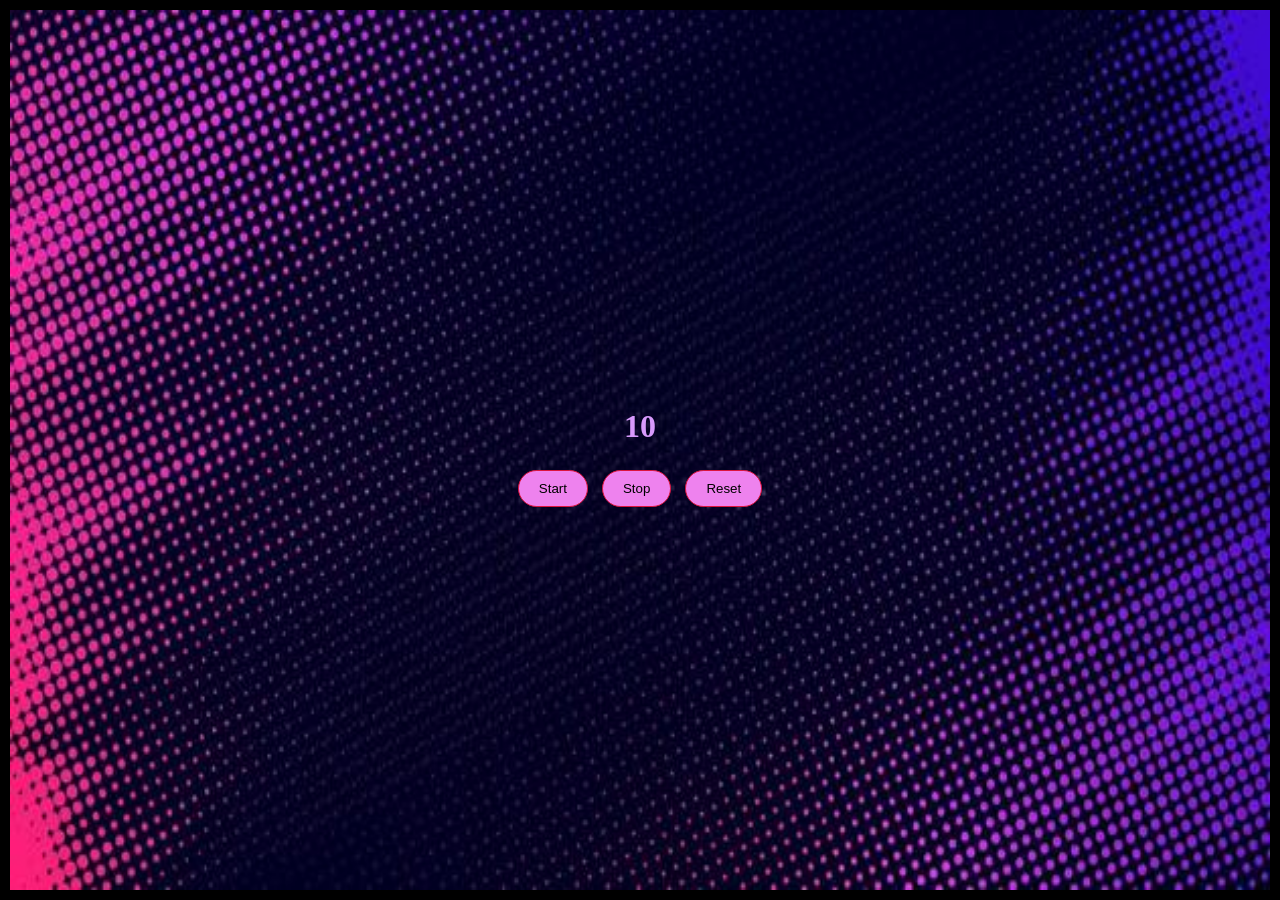
<file: index.html>
<!DOCTYPE html>
<html lang="en">
<head>
    <meta charset="UTF-8">
    <meta name="viewport" content="width=device-width, initial-scale=1.0">
    <title>stopwatch</title>
    <style>
body,html{
    margin: 0;
}
#div {
    border: 10px solid black;
    background-image: url(bgGradient.jpg);
    background-repeat: no-repeat;
    background-size: 100% 100%;
    background-position: center;
    padding: 0;
    display: flex;
    flex-direction: column; 
    justify-content: center;
    align-items: center;      
    box-sizing: border-box;
    height: 100vh;
}
#div h1 {
    margin: 20px 0;
    color: rgb(216, 154, 252);
}
#div p {
    font-size: 50px;
    color: white;
    margin: 20px 0;
}
#div button {
    margin: 5px;
    padding: 10px 20px;
    background-color: violet;
    border: 1px solid crimson;
    border-radius: 50px;
}
    </style>
</head>
<body>
    <div id="div">
        <h1 id="ten">10</h1>
        <div id="btns">
        <button id="Start">Start</button>
        <button id="Stop">Stop</button>
        <button id="Reset">Reset</button>
        </div>
    </div>

    <script>
        let countdown = document.getElementById('ten');
        let strt = document.getElementById('Start');
        let stp = document.getElementById('Stop');
        let rst = document.getElementById('Reset');
        let count = 10 ;
        let interval ;

        function startcount(){
            count --;
            if(count>0){
                countdown.innerHTML = count
            }
            else{
                clearInterval(interval)
                countdown.innerHTML = '0'
            };
        };
        strt.addEventListener('click',function(){
            if(count>0){
                clearInterval(interval)
                interval = setInterval(startcount,1000)
            }
            else{
                count = 10
                countdown.innerHTML = '10'
                clearInterval(interval)
                interval = setInterval(startcount,1000)
            }
        });

        stp.addEventListener('click',function(){
            clearInterval(interval)
        });

        rst.addEventListener('click',function(){
            clearInterval(interval)
            count=10;
            countdown.innerHTML = '10';
        });

    </script>

</body>
</html>
</file>
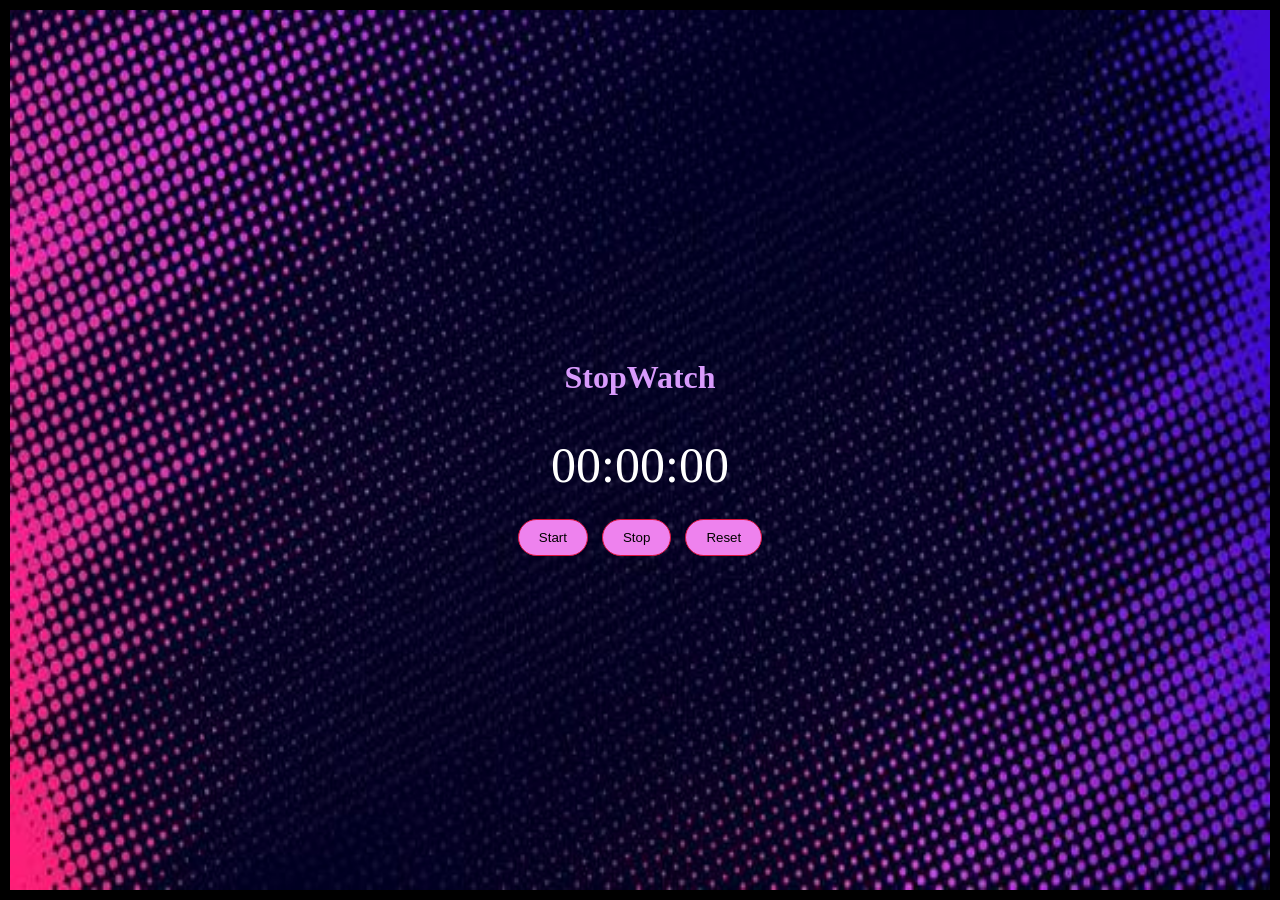
<file: index1.html>
<!DOCTYPE html>
<html lang="en">
<head>
    <meta charset="UTF-8">
    <meta name="viewport" content="width=device-width, initial-scale=1.0">
    <title>Document</title>
    <link rel="stylesheet" href="style.css">
</head>
<body>
    <div id="div">
        <h1 id="StopWatch">StopWatch</h1>
        <p><span id="minutes">00</span>:<span id="seconds">00</span>:<span id="tens">00</span></p>
        <div id="btns">
        <button id="Start">Start</button>
        <button id="Stop">Stop</button>
        <button id="Reset">Reset</button>
        </div>
    </div>



    <script src="script.js"></script>
</body>
</html>
</file>
<file: style.css>
body,html{
    margin: 0;
}
#div {
    border: 10px solid black;
    background-image: url(bgGradient.jpg);
    background-repeat: no-repeat;
    background-size: 100% 100%;
    background-position: center;
    padding: 0;
    display: flex;
    flex-direction: column; 
    justify-content: center;
    align-items: center;      
    box-sizing: border-box;
    height: 100vh;
}
#div h1 {
    margin: 20px 0;
    color: rgb(216, 154, 252);
}
#div p {
    font-size: 50px;
    color: white;
    margin: 20px 0;
}
#div button {
    margin: 5px;
    padding: 10px 20px;
    background-color: violet;
    border: 1px solid crimson;
    border-radius: 50px;
}
</file>
